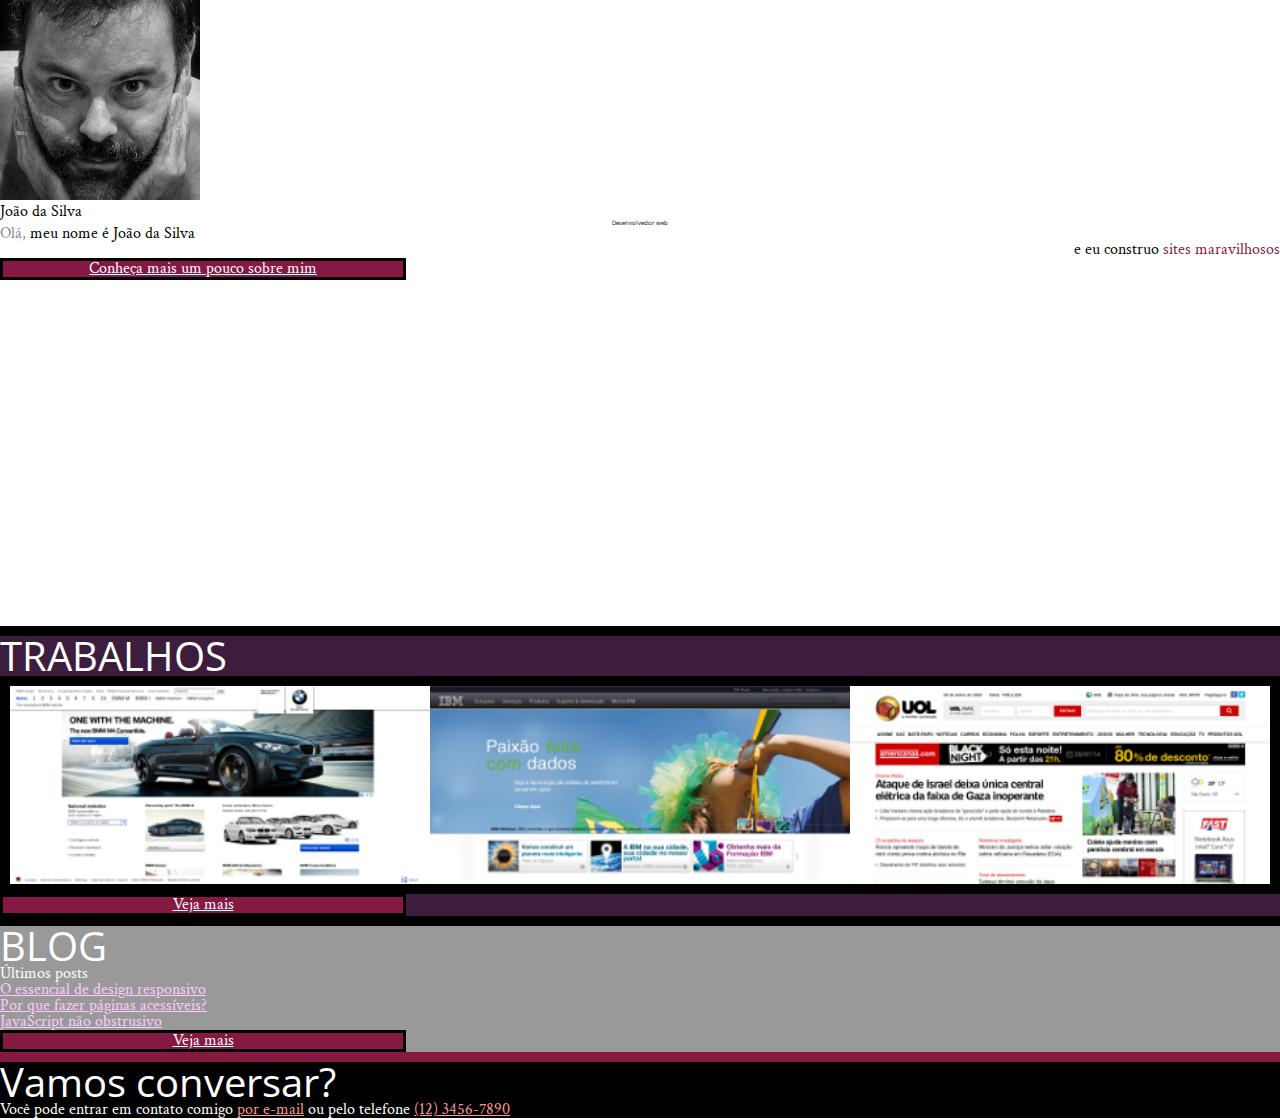
<file: index.html>
<!DOCTYPE html>
<html lang="pt">
<head>
    <meta charset="UTF-8">
    <title>João da Silva - Desenvolvedor Web</title>
    <link rel="shortcut icon" href="img/favicon.png">
    <link rel="stylesheet" href="reset.css">
    <link rel="stylesheet" href="site.css">
    <link rel="stylesheet" href="index.css">
    <link rel="stylesheet" href="http://fonts.googleapis.com/css?family=Crimson+Text:400,400italic,600">
    <link rel="stylesheet" href="http://fonts.googleapis.com/css?family=Open+Sans+Condensed:700">
    <link rel="stylesheet" href="http://fonts.googleapis.com/css?family=Shadows+Into+Light">
</head>
<body>
    <header class="titulo-principal">
        <img class="foto-home" src="img/eu.jpg" alt="Foto de João da Silva">
        <h1>João da Silva</h1>
        <p class="subtitulo-principal">Desenvolvedor web</p>
    </header>
    <main>
        <section class="secao-inicio-saudacao">
            <p class="saudacao"><span class="saudacao-inicio">Olá,</span> meu nome é <strong>João da Silva</strong> <span class="saudacao-ultima-linha">e eu construo <em>sites maravilhosos</em></span></p>
            <a class="botao-index" href="bio.html">Conheça mais um pouco sobre mim</a>
        </section>
        <section class="secao-inicio trabalhos">
            <h2>Trabalhos</h2>
            <ul>
                <li><img src="img/bmw.png" alt="Site da BMW"></li>
                <li><img src="img/ibm.png" alt="Site da IBM"></li>
                <li><img src="img/uol.png" alt="Site da UOL"></li>
            </ul>
            <a class="botao-index" href="portfolio.html">Veja mais</a>
        </section>
        <section class="secao-inicio blog">
            <h2>Blog</h2>
            <small>Últimos posts</small>
            <ol>
                <li>
                    <a href="blog.html">O essencial de design responsivo</a>
                </li>
                <li>
                    <a href="blog.html">Por que fazer páginas acessíveis?</a>
                </li>
                <li>
                    <a href="blog.html">JavaScript não obstrusivo</a>
                </li>
            </ol>
            <a class="botao-index" href="blog.html">Veja mais</a>
        </section>
    </main>
    <footer>
        <h2>Vamos conversar?</h2>
        <p>Você pode entrar em contato comigo <a href="contato.html">por e-mail</a> ou pelo telefone <a href="tel:+551234567890">(12) 3456-7890</a></p>
    </footer>
</body>
</html>
</file>
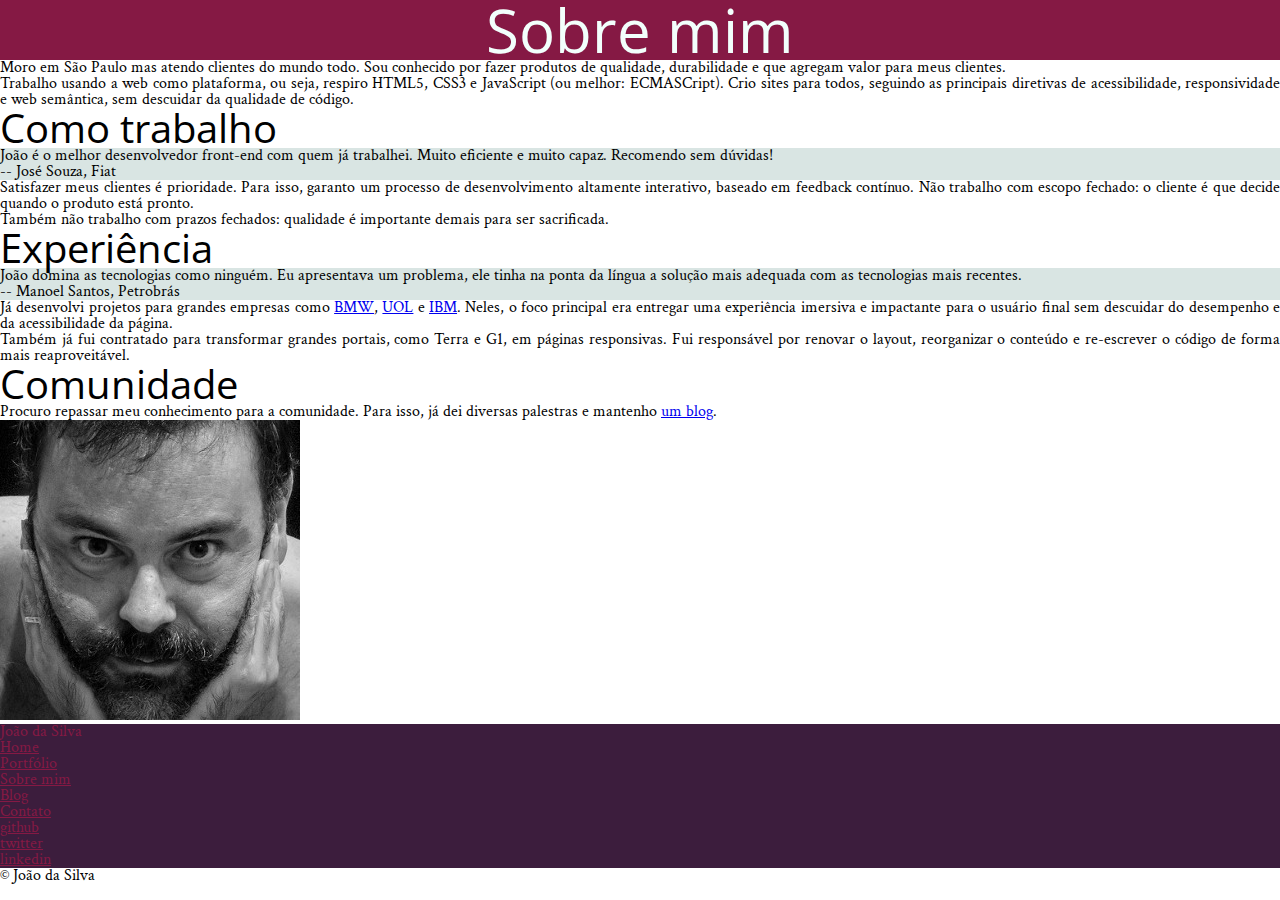
<file: bio.html>
<!DOCTYPE html>
<html>
    <head>
        <title>Biografia - João da Silva</title>
        <meta charset="utf-8">
        <link rel="icon" href="img/favicon.png">
        <link rel="stylesheet" href="reset.css">
        <link rel="stylesheet" href="site.css">
        <link rel="stylesheet" href="http://fonts.googleapis.com/css?family=Crimson+Text:400,400italic,600">
        <link rel="stylesheet" href="http://fonts.googleapis.com/css?family=Open+Sans+Condensed:700">
    </head> 

    <body>
        <main>
             <h1 class="titulo-principal">Sobre mim</h1>


             <div class="texto">   

                <p>Moro em São Paulo mas atendo clientes do mundo todo. Sou conhecido por fazer produtos de <em>qualidade, durabilidade</em> e que <em>agregam valor</em> para meus clientes.</p>
                <strong>Trabalho usando a web como plataforma, ou seja, respiro HTML5, CSS3 e JavaScript (ou melhor: ECMASCript). Crio sites para todos, seguindo as principais diretivas de acessibilidade, responsividade e web semântica, sem descuidar da qualidade de código.</strong>
                     
                <h2 class="subtitulo-texto">Como trabalho</h2>

                <div class="fiat">
                    <blockquote class="citacao-bio">
                        <p>João é o melhor desenvolvedor front-end com quem já trabalhei. Muito eficiente e muito capaz. Recomendo sem dúvidas!</p>
                        <cite>-- José Souza, Fiat</cite>
                    </blockquote>
                </div>
                <p>Satisfazer meus clientes é prioridade. Para isso, garanto um processo de desenvolvimento altamente interativo, baseado em feedback contínuo. Não trabalho com escopo fechado: o cliente é que decide quando o produto está pronto.</p>

                <strong>Também não trabalho com prazos fechados: qualidade é importante demais para ser sacrificada.</strong>
                

                <h2 class="subtitulo-texto">Experiência</h2>

                <div class="petrobras">
                    <blockquote class="citacao-bio">
                        <p>João domina as tecnologias como ninguém. Eu apresentava um problema, ele tinha na ponta da língua a solução mais adequada com as tecnologias mais recentes.</p>
                        <cite>-- Manoel Santos, Petrobrás</cite>
                    </blockquote>
                 </div>
                <p>Já desenvolvi projetos para grandes empresas como <a href="http://www.bmw.com">BMW</a>, <a href="https://www.uol.com.br/">UOL</a> e <a href="https://www.ibm.com/br-pt/">IBM</a>. Neles, o foco principal era entregar uma experiência imersiva e impactante para o usuário final sem descuidar
                do desempenho e da acessibilidade da página.</p>

                <p>Também já fui contratado para transformar grandes portais, como Terra e G1, em páginas responsivas. Fui responsável por renovar o layout, reorganizar o conteúdo e re-escrever o 
                código de forma mais reaproveitável.</p>
                
                <h2 class="subtitulo-texto">Comunidade</h2>
                
                <p>Procuro repassar meu conhecimento para a comunidade. Para isso, já dei diversas palestras e mantenho <a href="blog.html">um blog</a>.</p>
                
            </div>
        </main>    
        <img src="img/eu.jpg" alt="Foto do João da Silva" class="minha-foto">
        <aside class="navegação-site">
            <nav>
                <h1>João da Silva</h1>
                <ul>
                    <li><a href="index.html">Home</a></li>
                    <li><a href="portfolio.html">Portfólio</a></li>
                    <li><a href="bio.html">Sobre mim</a></li>
                    <li><a href="blog.html">Blog</a></li>
                    <li><a href="#">Contato</a></li>
                    
                </ul>
            </nav> 
            <ul class="icones-sociais">
                <li class="github"><a href="http://github.com/joao da silva">github</a></li>
                <li class="twitter"><a href="http://twitter.com/joao da silva">twitter</a></li>
                <li class="linkedin"><a href="http://linkedin.com/joao da silva">linkedin</a></li>   
            </ul>
            
        </aside> 
        <footer class="rodape-pagina">
            &copy; João da Silva
        </footer> 
         
    </body>
</html>
</file>
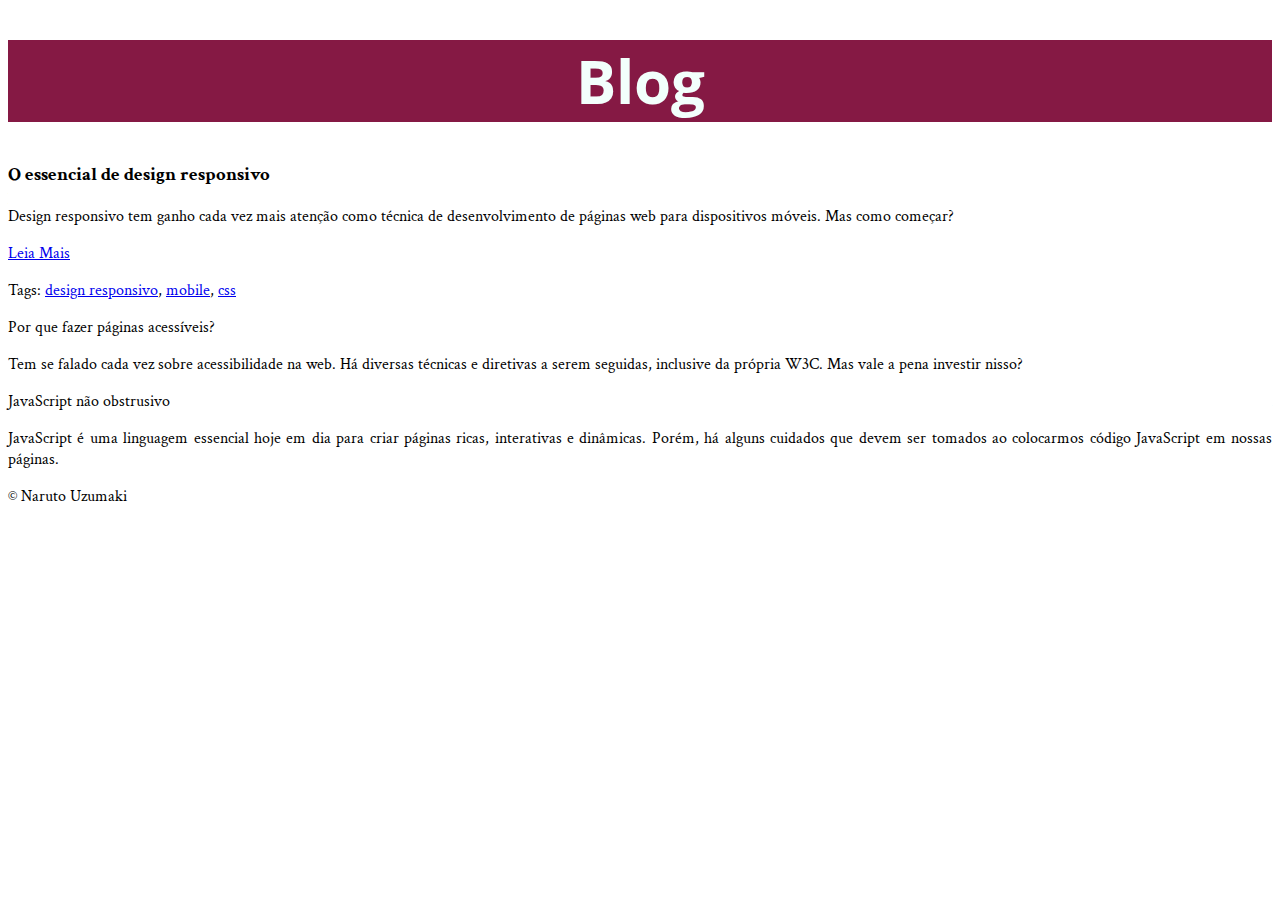
<file: blog.html>
<!DOCTYPE html>
<html>
    <head>
        <meta charset="utf-8">
        <title>Blog</title>
        <link rel="icon" href="favicon.png">
        <link rel="stylesheet" href="site.css">
        <link rel="stylesheet" href="http://fonts.googleapis.com/css?family=Crimson+Text:400,400italic,600">
        <link rel="stylesheet" href="http://fonts.googleapis.com/css?family=Open+Sans+Condensed:700">
    </head>
    <body>
        <main>
        <h1>Blog</h1>

            <h3>O essencial de design responsivo</h3>

            <p>Design responsivo tem ganho cada vez mais atenção como técnica de desenvolvimento de páginas web para dispositivos móveis. Mas como começar?</p>
            <a href="#">Leia Mais</a>
            <p>Tags: <a href="#">design responsivo</a>, <a href="#">mobile</a>, <a href="#">css</a></p>

            <p>Por que fazer páginas acessíveis?</p>

            <p>Tem se falado cada vez sobre acessibilidade na web. Há diversas técnicas e diretivas a serem seguidas, inclusive da própria W3C. Mas vale a pena investir nisso?</p>

            <p>JavaScript não obstrusivo</p>

            <p>JavaScript é uma linguagem essencial hoje em dia para criar páginas ricas, interativas e dinâmicas. Porém, há alguns cuidados que devem ser tomados ao colocarmos código JavaScript em nossas páginas.</p>
        </main>
        <footer>
            &copy; Naruto Uzumaki
        </footer>
    </body>
</html>
</file>
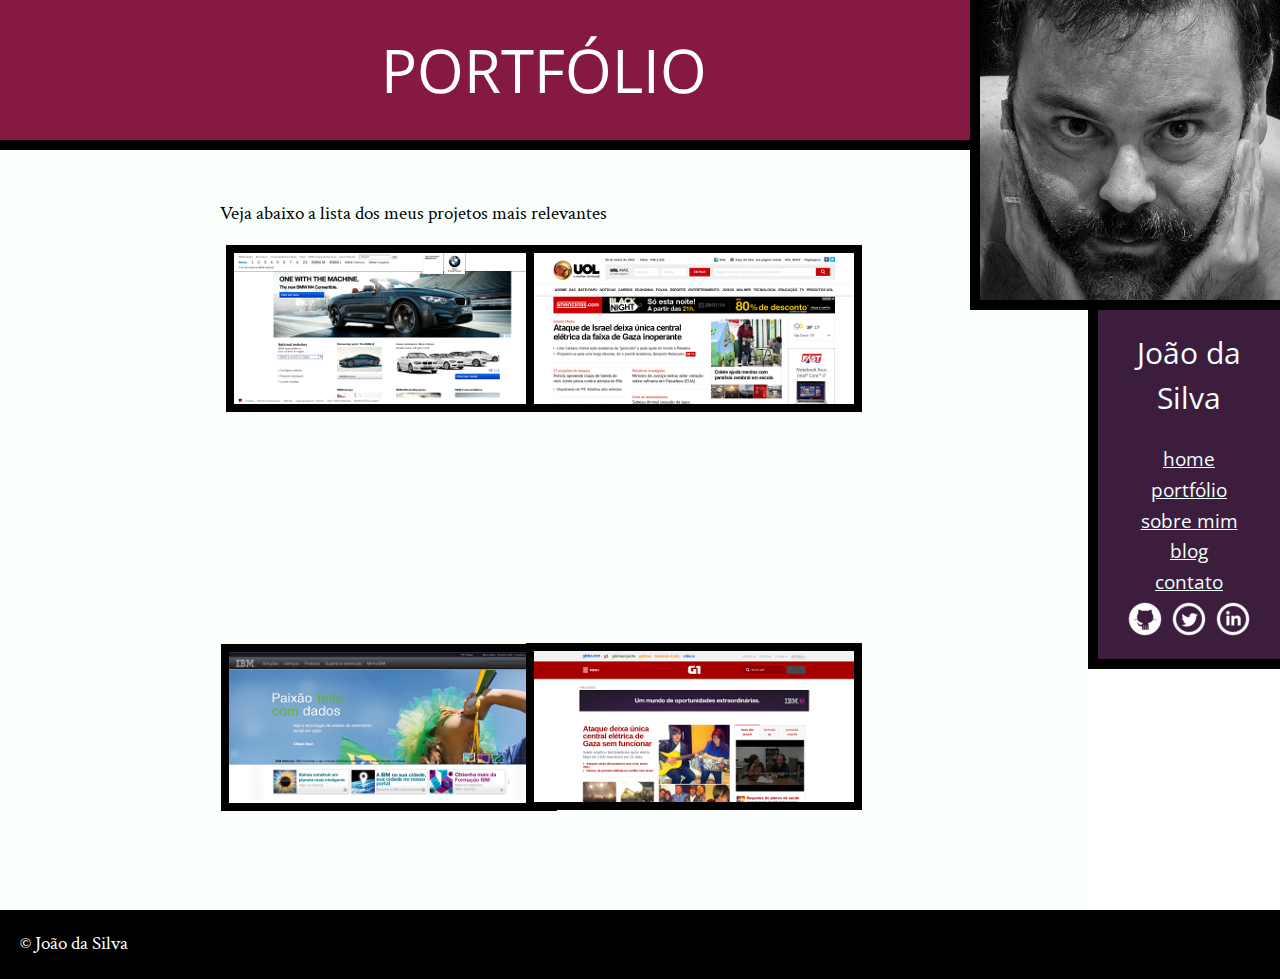
<file: portfolio.html>
<!DOCTYPE <!DOCTYPE html>
<html>
<head>
    <meta charset="utf-8" />
    <title>Portfólio</title>
    <meta name="viewport" content="width=device-width, initial-scale=1">
    <link rel="icon" href="img/favicon.png">
    <link rel="stylesheet" href="reset.css">
    <link rel="stylesheet" href="portfolio.css">
    <link rel="stylesheet" href="http://fonts.googleapis.com/css?family=Crimson+Text:400,400italic,600">
    <link rel="stylesheet" href="http://fonts.googleapis.com/css?family=Open+Sans+Condensed:700">
</head>
<body>
    <main>
        <h1 class="texto-principal">Portfólio</h1>

        <p class="texto">Veja abaixo a lista dos meus projetos mais relevantes</p>

        <blockquote class="fotos">
            
            <img src="img/bmw.png" alt="Foto do site BMW" class="foto-bmw" >
            <img src="img/uol.png" alt="Foto do site UOL" class="foto-uol">
            <img src="img/ibm.png" alt="Foto do site IBM" class="foto-ibm">
            <img src="img/g1.png" alt="Foto do site G1" class="foto-g1">
        </blockquote>    
    </main>
    
</body>
<img src="img/eu.jpg" alt="Foto Joao da Silva" class="minha-foto">
<aside class="navegação-site">
        <nav>
            <h1>João da Silva</h1>
            <ul>
                <li><a href="index.html">Home</a></li>
                <li><a href="portfolio.html">Portfólio</a></li>
                <li><a href="bio.html">Sobre mim</a></li>
                <li><a href="blog.html">Blog</a></li>
                <li><a href="#">Contato</a></li>
                
            </ul>
        </nav> 
        <ul class="icones-sociais">
            <li class="github"><a href="http://github.com/joao da silva">github</a></li>
            <li class="twitter"><a href="http://twitter.com/joao da silva">twitter</a></li>
            <li class="linkedin"><a href="http://linkedin.com/joao da silva">linkedin</a></li>   
        </ul>
        
    </aside> 
    <footer class="rodape-pagina">
        &copy; João da Silva
    </footer> 
</html>
</file>
<file: site.css>
body{
    font-family: "Crimson Text";
    text-align: justify;
}
main h1{
    font-size: 60px;
    font-family: "Open Sans Condensed";
    background-color: #851944;
    text-align: center;
    color: #f2fffc;
}
h2{
    font-size: 40px;
    font-family: "Open Sans Condensed";
}
blockquote{
    background-color: #d9e5e3;
}
aside{
    background-color: #3c1d3d;
}

aside h1 {
    color: #851944;
}
aside li a{
    color: #851944;
}
</file>
<file: index.css>
.foto-home {
    height: 200px;
}
.subtitulo-principal{
    text-align: center;
    font-size: 25%;
    font-family: "Open Sans Condensed", "Arial", sans-serif;
    text-transform: none;
}
.saudacao p {
    color: #99A;
    line-height: 1;
}
.secao-inicio-saudacao{
    height: 400px;
}
.saudacao-inicio {
    color: #889;
}
.saudacao-ultima-linha {
    text-align: right;
    display: block;
}
.saudacao strong {
    color: #000;
}
.saudacao em {
    color: #851944;
}
.botao-index {
    background-color: #851944;
    color: #FFF;
    border: .2em solid black;
    width: 400px;
    display: block;
    text-align: center;
}
.secao-inicio h2 {
    text-transform: uppercase;
}
.trabalhos {
    background-color: #3C1D3D;
    border-top: 10px solid #000;
    border-bottom: 10px solid #000;
}
.trabalhos h2 {
    color: #FFF;
}
.trabalhos ul {
    overflow: hidden;
    border: 10px solid black;
}
.trabalhos li {
    float: left;
    width: 33.333%;
}
.trabalhos img {
    width: 100%;
    display: block;
}
.blog {
    background-color: #999;
    color: #FFF;
    border-bottom: 10px solid #851944;
}
.blog li a {
    color: #FCF;
}
footer {
    background-color: #000;
    color: #FFF;
}
footer a {
    color: #F99;
}
main {
    width: 100%;
    padding-bottom: 0;
    float: none;
}
</file>
<file: portfolio.css>
body{
    font-family: "Crimson Text";
    text-align: justify;
    font-size: 120%;
    line-height: 1.5;
}

h1, h2{
    font-family: "Open Sans Condensed", "Arial", sans-serif;
}
.texto-principal {
	text-align: center;
	background-color: #851944;
	color: #FFF;
	padding: 25px;
	border-bottom: 10px solid black;
	font-size: 60px;
	text-transform: uppercase;
}

.rodape-pagina{
    color: #ffffff;
    background-color: #000000;
    clear: both;
}
.navegação-site{
    text-align: center;
    background-color: #3c1d3d;
    color: #f2fffc;
    width: 15%;
    position: relative;
    
}
.navegação-site h1 {
    font-size: 30px;
    margin-bottom: 25px;
}
.navegação-site a{
    color: inherit;
    font-family: "Open Sans Condensed", sans-serif;
}
.citacao-bio, .navegação-site, .rodape-pagina{
    padding: 20px;
}
.icones-sociais li{
    display: inline-block;
}

nav a{
    text-transform: lowercase;
}
.icones-sociais a{
    height: 40px;
    width: 40px;
    display: inline-block;
    text-indent: -9999px;
}
.github {
    background-image: url(img/github.png);
}
.twitter{
    background-image: url(img/twitter.png);
}
.linkedin{
    background-image: url(img/linkedin.png);
}
main{
    float: left;
    width: 85%;
    background-color: #fafffc
}
.minha-foto, .navegação-site{
    float: left;
    box-sizing: border-box;
    border-left: 10px solid black;
    border-bottom: 10px solid black;
    position: relative;
    top: 310px;
}
.minha-foto{
	position: absolute;
    top: 0px;
    right: 0px;;
}
.foto-bmw{
    border: 8px solid black;
    margin: 16px 16px;
    float: left;
    position: relative;
    left:210px;
}
.foto-uol{
    border:  8px solid black;
    margin: 16px 16px;
    float: right;
    position: relative;
    right: 210px;

}
.foto-ibm{
    border:  8px solid black;
    margin: 16px 16px;
    float: left;
    position: relative;
    top: 200px;
    bottom: 16px;
    left: -163px;
}
.foto-g1{
    border: 8px solid black;
    margin: 16px 16px;
    float: right;
    position: relative;
    right: 210px;

}
.texto{
    margin-top: 50px;
    margin-left: 220;
}
.navegação-site, .rodape-pagina{
    padding: 20px;
}
.foto-bmw, .foto-g1{
    margin-bottom: 100px;
}
</file>
